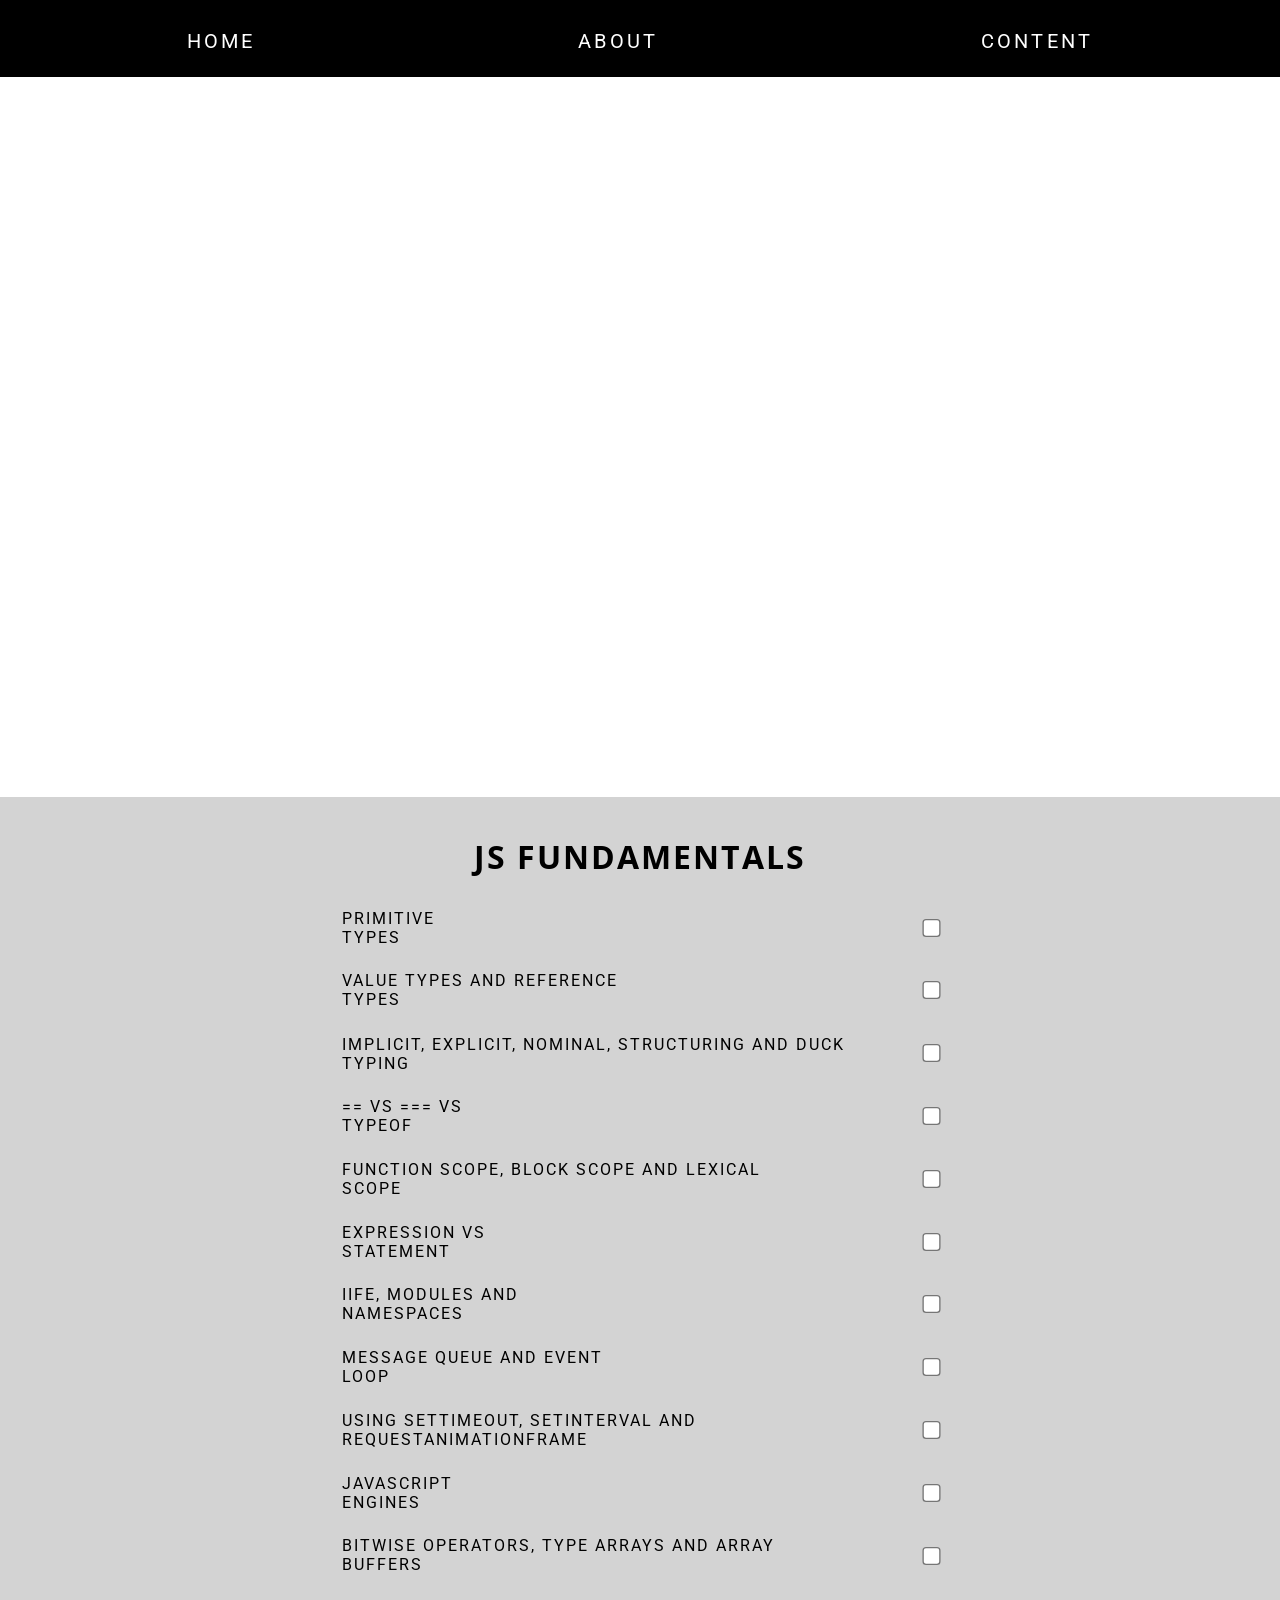
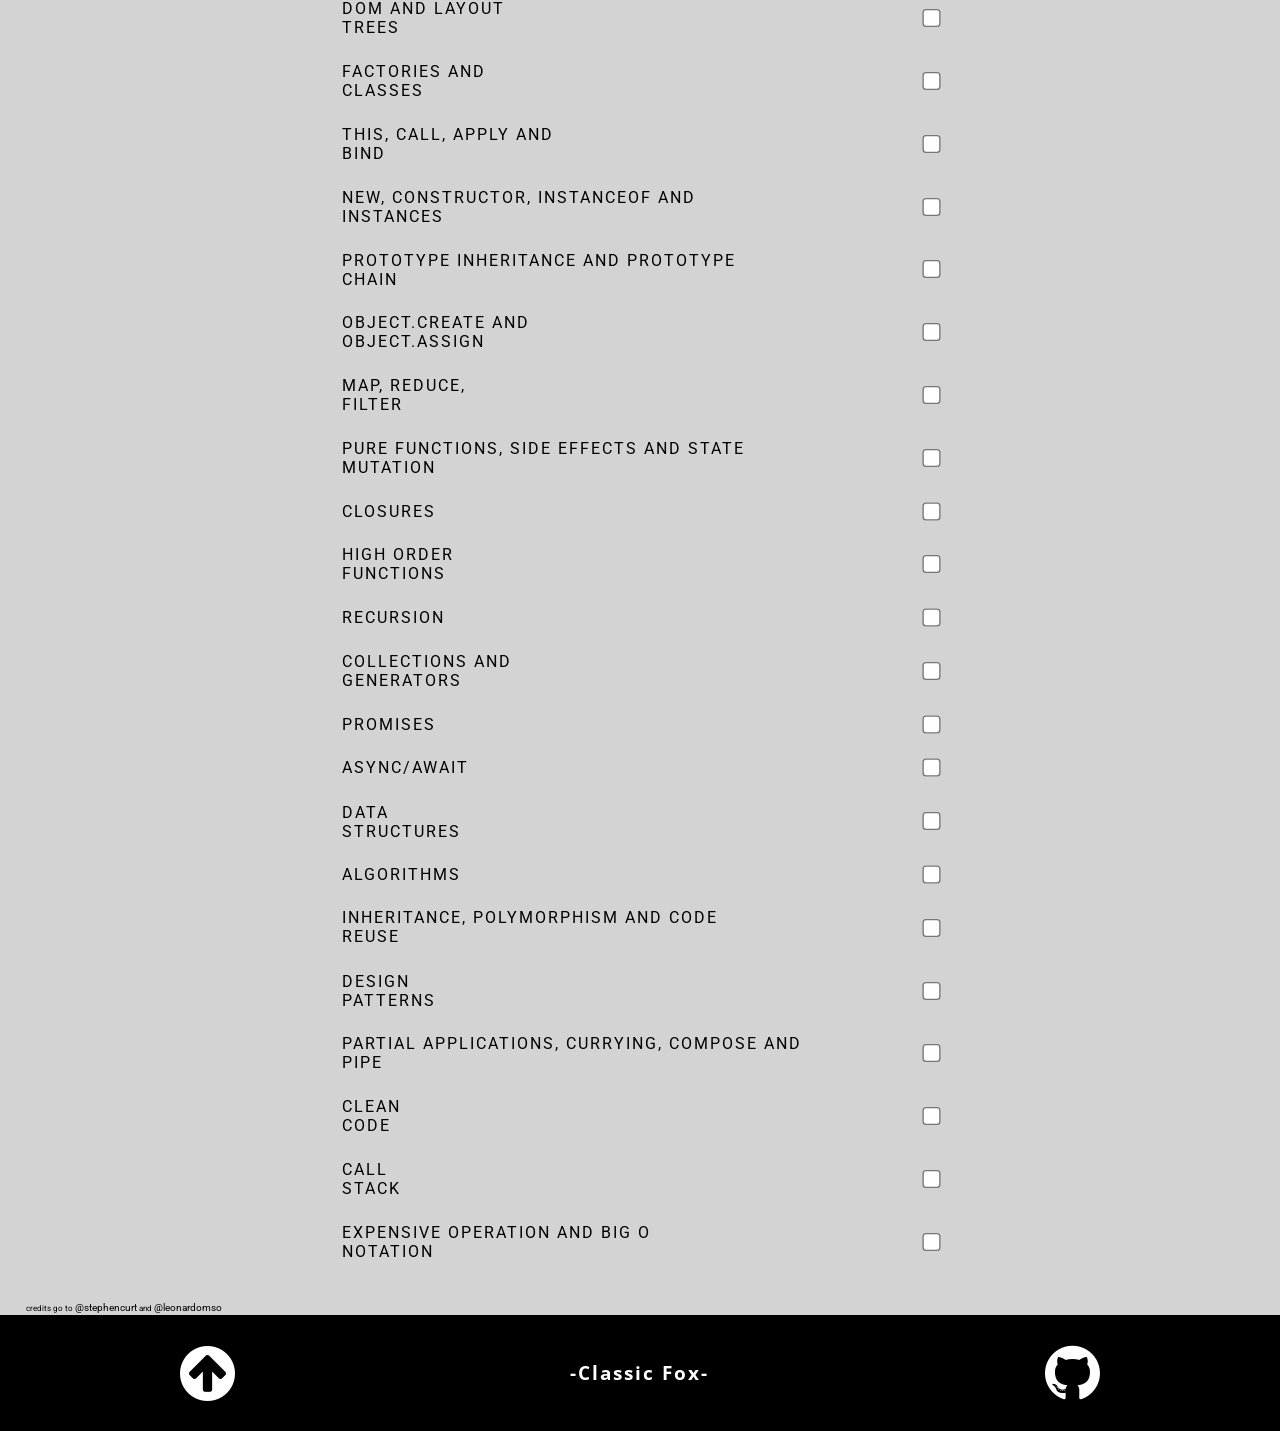
<file: index.html>
<!DOCTYPE html>
<!--[if lt IE 7]>      <html class="no-js lt-ie9 lt-ie8 lt-ie7"> <![endif]-->
<!--[if IE 7]>         <html class="no-js lt-ie9 lt-ie8"> <![endif]-->
<!--[if IE 8]>         <html class="no-js lt-ie9"> <![endif]-->
<!--[if gt IE 8]><!--> <html class="no-js"> <!--<![endif]-->
  <head>
    <meta charset="utf-8">
    <meta http-equiv="X-UA-Compatible" content="IE=edge">
    <title>Hello there | One of the best hello out there</title>
    <meta name="description" content="">
    <meta name="viewport" content="width=device-width, initial-scale=1">
    <link rel="icon" href="./assets/icons/iconfinder_js_282802.png">
    <link rel="stylesheet" href="./assets/stylesheets/main.css">
    <link href="https://fonts.googleapis.com/css?family=Roboto:400,500,700" rel="stylesheet">
    <link href="https://fonts.googleapis.com/css?family=Open+Sans|Raleway:100" rel="stylesheet">
    <link href="https://stackpath.bootstrapcdn.com/font-awesome/4.7.0/css/font-awesome.min.css" rel="stylesheet" integrity="sha384-wvfXpqpZZVQGK6TAh5PVlGOfQNHSoD2xbE+QkPxCAFlNEevoEH3Sl0sibVcOQVnN" crossorigin="anonymous">
    <script
    src="https://code.jquery.com/jquery-3.3.1.min.js"
    integrity="sha256-FgpCb/KJQlLNfOu91ta32o/NMZxltwRo8QtmkMRdAu8="
    crossorigin="anonymous"></script>
  </head>
  <body>
    <section class="section section-banner"> 
      <div id="banner-header">
          <a href="#banner-header">HOME</a>
          <a href="#about-avatar">ABOUT</a>
          <a href="#main">CONTENT</a>
      </div>
      <div id="banner-hero"> 
        
      </div>
    </section>

   
    <section class="section section-main">
        <div id="main">
            <h3>JS FUNDAMENTALS</h3>
            <div id="main-container">
              <div>
                  <label for="option2"><a target="_blank" href="https://github.com/leonardomso/33-js-concepts#2-primitive-types">Primitive Types</a></label>
                  <input type="checkbox" id="option2">
                </div>
                <div>
                  <label for="option3"><a target="_blank" href="https://github.com/leonardomso/33-js-concepts#3-value-types-and-reference-types">Value Types and Reference Types</a></label>
                  <input type="checkbox" id="option3">
                </div>
                <div>
                  <label for="option4"><a target="_blank" href="https://github.com/leonardomso/33-js-concepts#4-implicit-explicit-nominal-structuring-and-duck-typing">Implicit, Explicit, Nominal, Structuring and Duck Typing</a></label>
                  <input type="checkbox" id="option4">
                </div>
                <div>
                  <label for="option5"><a target="_blank" href="https://github.com/leonardomso/33-js-concepts#5--vs--vs-typeof">== vs === vs typeof</a></label>
                  <input type="checkbox" id="option5">
                </div>
                <div>
                  <label for="option6"><a target="_blank" href="https://github.com/leonardomso/33-js-concepts#6-function-scope-block-scope-and-lexical-scope">Function Scope, Block Scope and Lexical Scope</a></label>
                  <input type="checkbox" id="option6">
                </div>
                <div>
                  <label for="option7"><a target="_blank" href="https://github.com/leonardomso/33-js-concepts#7-expression-vs-statement">Expression vs Statement</a></label>
                  <input type="checkbox" id="option7">
                </div>
                <div>
                  <label for="option8"> <a target="_blank" href="https://github.com/leonardomso/33-js-concepts#8-iife-modules-and-namespaces">IIFE, Modules and Namespaces</a></label>
                  <input type="checkbox" id="option8">
                </div>
                <div>
                  <label for="option9"><a target="_blank" href="https://github.com/leonardomso/33-js-concepts#9-message-queue-and-event-loop">Message Queue and Event Loop</a></label>
                  <input type="checkbox" id="option9">
                </div>
                <div>
                  <label for="option10"><a target="_blank" href="https://github.com/leonardomso/33-js-concepts#10-settimeout-setinterval-and-requestanimationframe">Using setTimeout, setInterval and requestAnimationFrame</a></label>
                  <input type="checkbox" id="option10">
                </div>
                <div>
                  <label for="option11"><a target="_blank" href="https://github.com/leonardomso/33-js-concepts#11-javascript-engines">JavaScript Engines</a></label>
                  <input type="checkbox" id="option11">
                </div>
                <div>
                  <label for="option12"><a target="_blank" href="https://github.com/leonardomso/33-js-concepts#12-bitwise-operators-type-arrays-and-array-buffers">Bitwise Operators, Type Arrays and Array Buffers</a></label>
                  <input type="checkbox" id="option12">
                </div>
                <div>
                  <label for="option13"><a target="_blank" href="https://github.com/leonardomso/33-js-concepts#13-dom-and-layout-trees">DOM and Layout Trees</a></label>
                  <input type="checkbox" id="option13">
                </div>
                <div>
                  <label for="option14"><a target="_blank" href="https://github.com/leonardomso/33-js-concepts#14-factories-and-classes">Factories and Classes</a></label>
                  <input type="checkbox" id="option14">
                </div>
                <div>
                  <label for="option15"><a href="https://github.com/leonardomso/33-js-concepts#15-this-call-apply-and-bind">this, call, apply and bind</a></label>
                  <input type="checkbox" id="option15">
                </div>
                <div>
                  <label for="option16"><a target="_blank" href="https://github.com/leonardomso/33-js-concepts#16-new-constructor-instanceof-and-instances">new, Constructor, instanceof and Instances</a></label>
                  <input type="checkbox" id="option16">
                </div>
                <div>
                  <label for="option17"><a target="_blank" href="https://github.com/leonardomso/33-js-concepts#17-prototype-inheritance-and-prototype-chain">Prototype Inheritance and Prototype Chain</a></label>
                  <input type="checkbox" id="option17">
                </div>
                <div>
                  <label for="option18"><a target="_blank" href="https://github.com/leonardomso/33-js-concepts#18-objectcreate-and-objectassign">Object.create and Object.assign</a></label>
                  <input type="checkbox" id="option18">
                </div>
                <div>
                  <label for="option19"><a target="_blank" href="https://github.com/leonardomso/33-js-concepts#19-map-reduce-filter">map, reduce, filter</a></label>
                  <input type="checkbox" id="option19">
                </div>
                <div>
                  <label for="option20"><a target="_blank" href="https://github.com/leonardomso/33-js-concepts#20-pure-functions-side-effects-and-state-mutation">Pure Functions, Side Effects and State Mutation</a></label>
                  <input type="checkbox" id="option20">
                </div>
                <div>
                  <label for="option21"><a target="_blank" href="https://github.com/leonardomso/33-js-concepts#21-closures">Closures</a></label>
                  <input type="checkbox" id="option21">
                </div>
                <div>
                  <label for="option22"><a target="_blank" href="https://github.com/leonardomso/33-js-concepts#22-high-order-functions">High Order Functions</a></label>
                  <input type="checkbox" id="option22">
                </div>
                <div>
                  <label for="option23"><a target="_blank" href="https://github.com/leonardomso/33-js-concepts#23-recursion">Recursion</a></label>
                  <input type="checkbox" id="option23">
                </div>
                <div>
                  <label for="option24"><a target="_blank" href="https://github.com/leonardomso/33-js-concepts#24-collections-and-generators">Collections and Generators</a></label>
                  <input type="checkbox" id="option24">
                </div>
                <div>
                  <label for="option25"><a target="_blank" href="https://github.com/leonardomso/33-js-concepts#25-promises">Promises</a></label>
                  <input type="checkbox" id="option25">
                </div>
                <div>
                  <label for="option26"><a target="_blank" href="https://github.com/leonardomso/33-js-concepts#26-asyncawait">async/await</a></label>
                  <input type="checkbox" id="option26">
                </div>
                <div>
                  <label for="option27"><a target="_blank" href="https://github.com/leonardomso/33-js-concepts#27-data-structures">Data Structures</a></label>
                  <input type="checkbox" id="option27">
              </div>
              <div>
                <label for="option29"><a target="_blank" href="https://github.com/leonardomso/33-js-concepts#29-algorithms">Algorithms</a></label>
                <input type="checkbox" id="option29">
              </div>
              <div>
                <label for="option30"><a target="_blank" href="https://github.com/leonardomso/33-js-concepts#30-inheritance-polymorphism-and-code-reuse">Inheritance, Polymorphism and Code Reuse</a></label>
                <input type="checkbox" id="option30">
              </div>
              <div>
                <label for="option31"><a target="_blank" href="https://github.com/leonardomso/33-js-concepts#31-design-patterns">Design Patterns</a></label>
                <input type="checkbox" id="option31">
              </div>
              <div>
                <label for="option32"><a target="_blank" href="https://github.com/leonardomso/33-js-concepts#32-partial-applications-currying-compose-and-pipe">Partial Applications, Currying, Compose and Pipe</a>        </label>
                <input type="checkbox" id="option32">
              </div>
              <div>
                <label for="option33"><a target="_blank" href="https://github.com/leonardomso/33-js-concepts#33-clean-code">Clean Code</a></label>
                <input type="checkbox" id="option33">
              </div>
              <div>
                <label for="option35"><a target="_blank" href="https://github.com/leonardomso/33-js-concepts#1-call-stack">Call Stack</a></label>
                <input type="checkbox" id="option35">
              </div>
              <div>
                <label for="option34"><a target="_blank" href="https://github.com/leonardomso/33-js-concepts#28-expensive-operation-and-big-o-notation">Expensive Operation and Big O Notation</a></label>
                <input type="checkbox" id="option34">
            </div>
          </div>
        </div>
        <div id="main-post-script">
          <p><sub>credits go to <a href="https://medium.com/@stephenthecurt/33-fundamentals-every-javascript-developer-should-know-13dd720a90d1">@stephencurt</a> and <a href="https://github.com/leonardomso/33-js-concepts">@leonardomso</a><sub></p>
        </div>
    </section>
 
    <section class="section section-footer">
      <footer>
          <div>
              <span><a href="#banner-header"><i class="fa fa-arrow-circle-up fa-4x" aria-hidden="true"></i></a></span>
              <h3><a href="https://www.hacktiv8.com">-Classic Fox-</a></h3>
              <span><a href="https://github.com/mar-sh"><i class="fa fa-github fa-4x" aria-hidden="true"></i></a></span>
          </div>
      </footer>
    </section>
    <script type="text/javascript" src="./assets/scripts/main.js"></script>
  </body>
</html>
</file>
<file: assets/stylesheets/main.css>
/* Global */

* {
  margin: 0;
  padding: 0;
}

:root {
  font-size: 16px;
}

html {
  height: 100%;
  padding: auto;
}

body {
  font-family: Roboto;
  min-height: 100%;
  max-width: 100%;
  box-sizing: border-box;
}

.section {
  display: flex;
}

/* Try Viewport */ 

@media screen and (max-width:500) {

} 

/* Banner */
.section-banner {
  flex-flow: column wrap;
  height: auto;

}

#banner-header {
  display: flex;
  justify-content: space-around;
  background-color: black;
  padding: 2%;
}

#banner-header a {
  margin: 0.2%;
  padding: 0.1%;
  color: white;
  text-decoration: none;
  font-family: Roboto;
  font-size: 1.25rem;
  letter-spacing: 0.2rem;
}

#banner-hero {
  background: url("../images/js.jpg") 0 0 no-repeat / cover;
  padding-bottom: 56.25%; /* height/width x 100% so when it resizes the padding always follow the img */
  height: 0;
  text-align: center;
  filter: grayscale(1);
}

/* About */

.section-about {
  width: 100%;
  display: flex;
  flex-flow: column wrap;
  align-items: center;
  background-color: white;
}

#about-avatar {
  display: flex;
  flex-direction: column;
  align-items: center;
}

#about-avatar h3 {
  margin: 2%;
  width: 100%;
  font-family: "Open Sans";
  letter-spacing: 0.125rem;
  font-size: 2rem;
  text-transform: uppercase;
  font-weight: 700;
  text-align: center;
  
}

#about-avatar img{
  margin: 1%;
  width: 8%;
  height: 8%;
  border: 1px solid grey;
  border-radius: 60%;
  transform: rotate(90deg);
  -webkit-transform: rotate(90deg);
  -moz-transform: rotate(90deg);
  
}

#about-text-box {
  width: 50%;
  padding: 1%;
}

#about-text-box p {
  text-align: justify;
  font-size: 1rem;
  line-height: 26px;
  letter-spacing: 1/16rem;
  margin-bottom: 3%;
}

#about-text-box span {
  margin-left: 10%;
}

/* Main */
.section-main {
  display: flex;
  flex-direction: column;
  align-items: center;
  background: lightgray;
}

#main {
  margin: 2%;
}

#main > h3 {
  margin-top: 2%;
  margin-bottom: 3%;
  font-family: "Open Sans";
  letter-spacing: 0.125rem;
  font-size: 2rem;
  text-transform: uppercase;
  font-weight: 700;
  text-align: center;
}

#main-container {
  display: flex;
  flex-direction: column;
  margin-bottom: 1%px;
}

#main-container div {
  display: flex;
  flex-direction: row;
  justify-content: space-between;
  margin: 2%;
}

#main-container a{
  letter-spacing: 0.125rem;
  font-size: 1rem;
  color: black;
  text-decoration: none;
  text-transform: uppercase;
  font-weight: 400;
  padding: 1% 1% 1% 0;
  margin-bottom: 1%;
}

input[type="checkbox"] {
  margin-left: 5%;
  transform: scale(1.4);
}

#main-container div a:visited{
  color: black;
}

#main-container div:hover{
  text-shadow: 5px 2px 8px rgba(26, 0, 0, 0.9);
}

#main-post-script {
  align-self: flex-start;
  margin-left: 2%;
}

#main-post-script p, #main-post-script a{
  color: black;
  font-size: 10px;
  text-decoration: none;
}

#main-post-script a:hover, #main-post-script a:visited {
  color: black;
}

/* Footer */

footer {
  background-color: black;
  width: 100%;
  color: white;
}

footer div {
  display: flex;
  flex-flow: row wrap;
  justify-content: space-around;
  padding: 1%;
  margin: 1% 0;
}

footer h3, footer h3 a, footer h3 a:hover, footer h3 a:visited {
  align-self: center;
  color: white;
  letter-spacing: 0.125rem;
  text-align: center;
  text-decoration: none;
  font-family: "Open Sans";
}

footer span a, footer span a:hover,  footer span a:visited {
  color: white;
  text-decoration: none;
}
</file>
